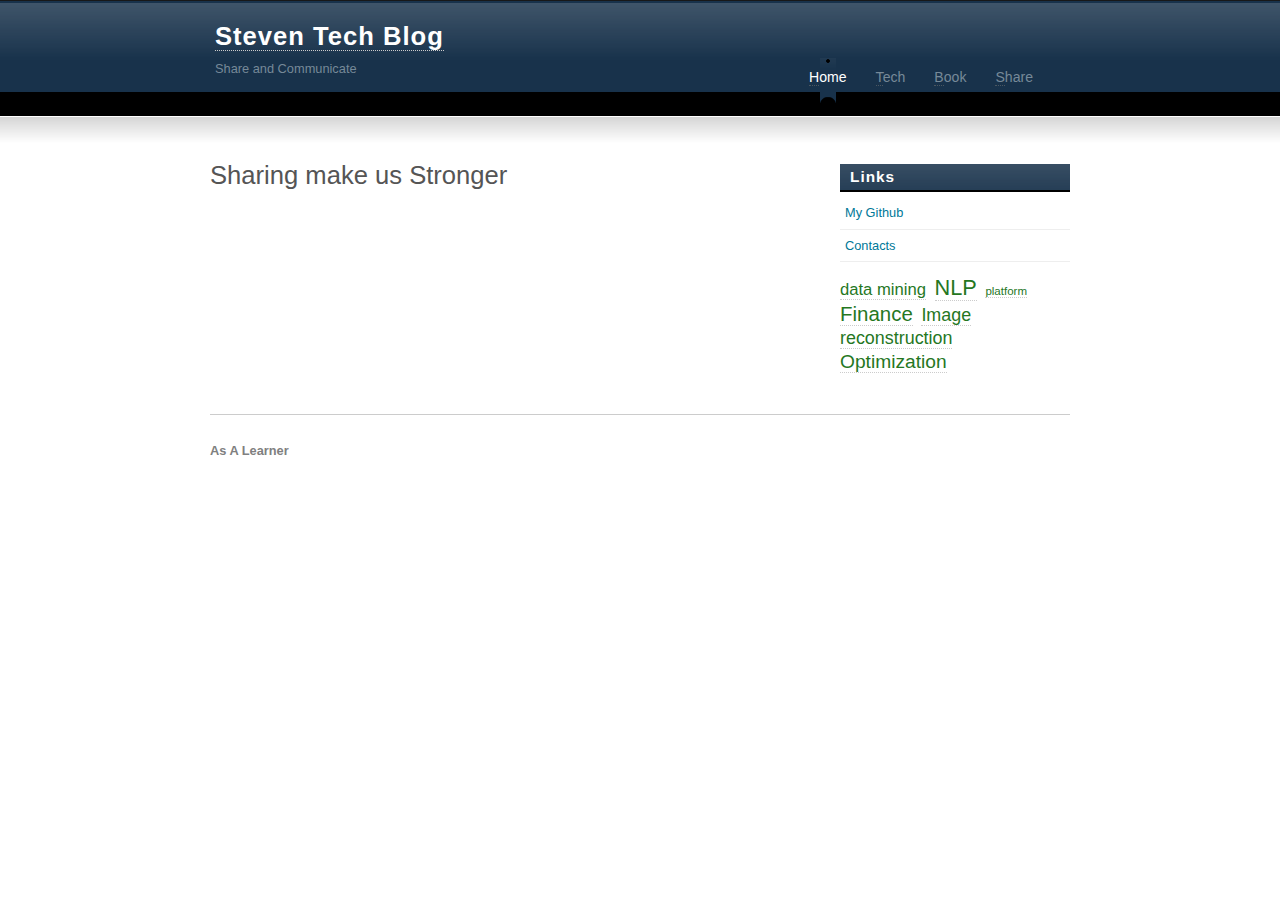
<file: index.html>
<!DOCTYPE html>
<html xmlns="http://www.w3.org/1999/xhtml" xml:lang="en">
<head>
	<meta name="author" content="Luka Cvrk (cssMoban.com.com)" />
	<meta http-equiv="content-type" content="text/html; charset=utf-8" />
	<link rel="stylesheet" href="css/main.css" type="text/css" media="screen, projection" />
	<title>Steven Tech Blog</title>
</head>
<body id="home">
	<header>
		<div id="logo">
			<h1><a href="." title="Home">Steven Tech Blog</a></h1>
			<p>Share and Communicate</p>
		</div>
		<nav>
			<ul>
				<li><a class="current" href="." accesskey="h"><span class="akey">H</span>ome</a></li>
				<li><a href="tech.html" accesskey="a"><span class="akey">T</span>ech</a></li>
				<li><a href="#" accesskey="b"><span class="akey">B</span>ook</a></li>
				<li><a href="share.html" accesskey="b"><span class="akey">S</span>hare</a></li>
			</ul>
		</nav>
	</header>
	<article>
		<div id="left">
			<p style="font-size: 2.0em">Sharing make us Stronger</p>
		</div>	
		<aside>
			<h2>Links</h2>
			<ul>
				<li><a href="https://github.com/StevenXiaoZhao">My Github</a></li>
				<li><a href="mailto:xiaofeizhao@outlook.com">Contacts</a></li>
			</ul>
			<div id="tagcloud">
				<p>
					<span style="font-size: 1.3em"><a href="#">data mining</a></span>
					<span style="font-size: 1.7em"><a href="#">NLP</a></span>
					<span style="font-size: .9em"><a href="#">platform</a></span>
					<span style="font-size: 1.6em"><a href="#">Finance</a></span>
					<span style="font-size: 1.4em"><a href="#">Image reconstruction</a></span>
					<span style="font-size: 1.5em"><a href="#">Optimization</a></span>
				</p>
			</div>
		</aside>

		<footer>
			<p><strong>As A Learner</strong></p>
		</footer>
	</article>		

</body>
</html>
</file>
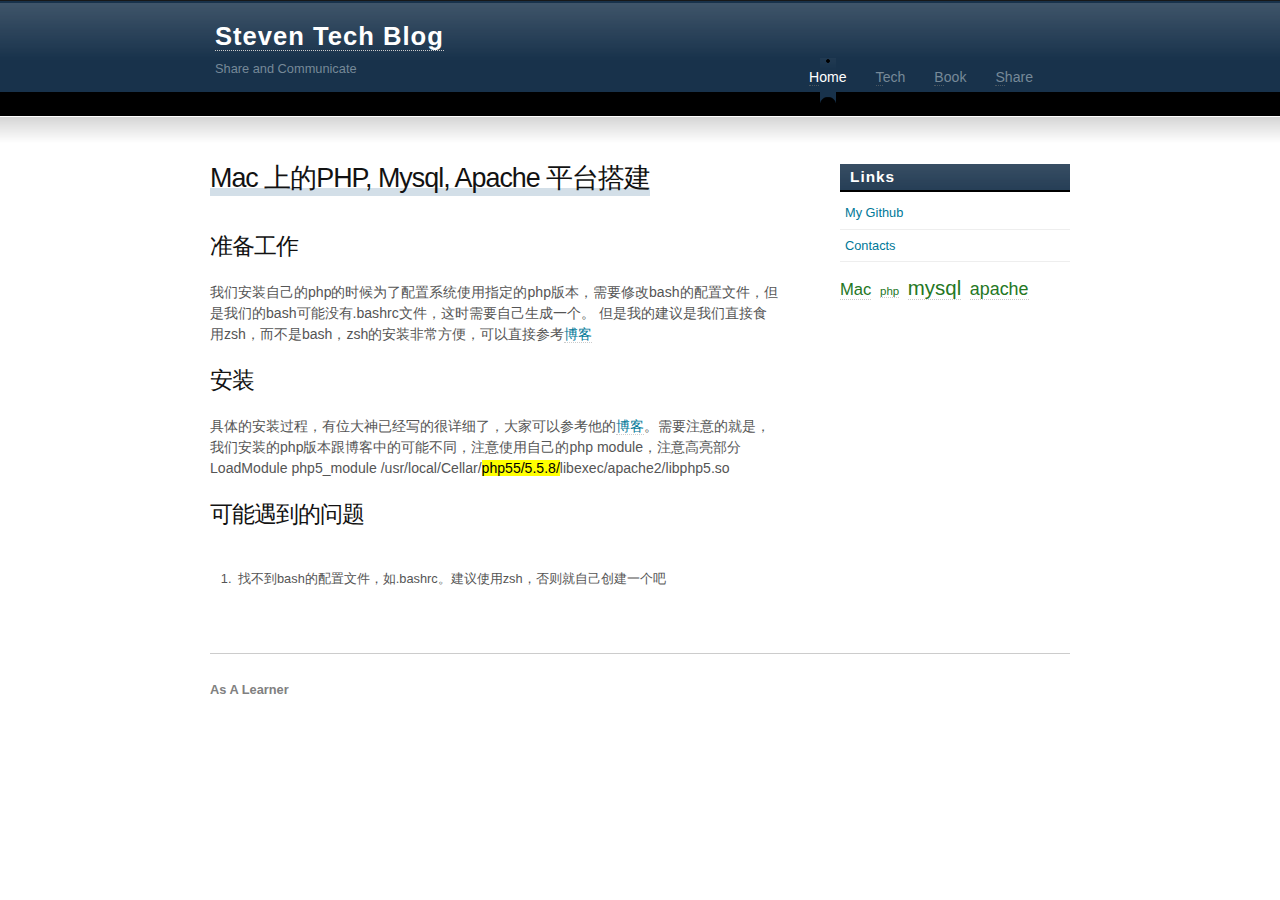
<file: lamp.html>
<!DOCTYPE html>
<html xmlns="http://www.w3.org/1999/xhtml" xml:lang="en">
<head>
	<meta name="author" content="Luka Cvrk (cssMoban.com.com)" />
	<meta http-equiv="content-type" content="text/html; charset=utf-8" />
	<link rel="stylesheet" href="css/main.css" type="text/css" media="screen, projection" />
	<title>Steven Tech Blog</title>
</head>
<body id="home">
	<header>
		<div id="logo">
			<h1><a href="." title="Home">Steven Tech Blog</a></h1>
			<p>Share and Communicate</p>
		</div>
		<nav>
			<ul>
				<li><a class="current" href="index.html" accesskey="h"><span class="akey">H</span>ome</a></li>
				<li><a href="tech.html" accesskey="a"><span class="akey">T</span>ech</a></li>
				<li><a href="#" accesskey="b"><span class="akey">B</span>ook</a></li>
				<li><a href="share.html" accesskey="b"><span class="akey">S</span>hare</a></li>
			</ul>
		</nav>
	</header>
	<article>
		<div id="left">
			<h2>Mac 上的PHP, Mysql, Apache 平台搭建</h2>
			<p>
				<h3>准备工作</h3>
				<p>我们安装自己的php的时候为了配置系统使用指定的php版本，需要修改bash的配置文件，但是我们的bash可能没有.bashrc文件，这时需要自己生成一个。
					但是我的建议是我们直接食用zsh，而不是bash，zsh的安装非常方便，可以直接参考<a href="http://leeiio.me/bash-to-zsh-for-mac/">博客</a>
				</p>
				<h3>安装</h3>
				<p>具体的安装过程，有位大神已经写的很详细了，大家可以参考他的<a href="http://yansu.org/2013/12/11/lamp-in-mac.html">博客</a>。需要注意的就是，
				我们安装的php版本跟博客中的可能不同，注意使用自己的php module，注意高亮部分 LoadModule php5_module /usr/local/Cellar/<mark>php55/5.5.8/</mark>libexec/apache2/libphp5.so 	
				</p>
				<h3>可能遇到的问题</h3>
				<p>
					<ol>
						<li>找不到bash的配置文件，如.bashrc。建议使用zsh，否则就自己创建一个吧</li>
					</ol>	
				</p>
			</p>
		</div>	
		<aside>
			<h2>Links</h2>
			<ul>
				<li><a href="https://github.com/StevenXiaoZhao">My Github</a></li>
				<li><a href="mailto:xiaofeizhao@outlook.com">Contacts</a></li>
			</ul>
			<div id="tagcloud">
				<p>
					<span style="font-size: 1.3em"><a href="#">Mac</a></span>
					<span style="font-size: .9em"><a href="#">php</a></span>
					<span style="font-size: 1.6em"><a href="#">mysql</a></span>
					<span style="font-size: 1.4em"><a href="#">apache</a></span>
				</p>
			</div>
		</aside>

		<footer>
			<p><strong>As A Learner</strong></p>
		</footer>
	</article>

</body>
</html>
</file>
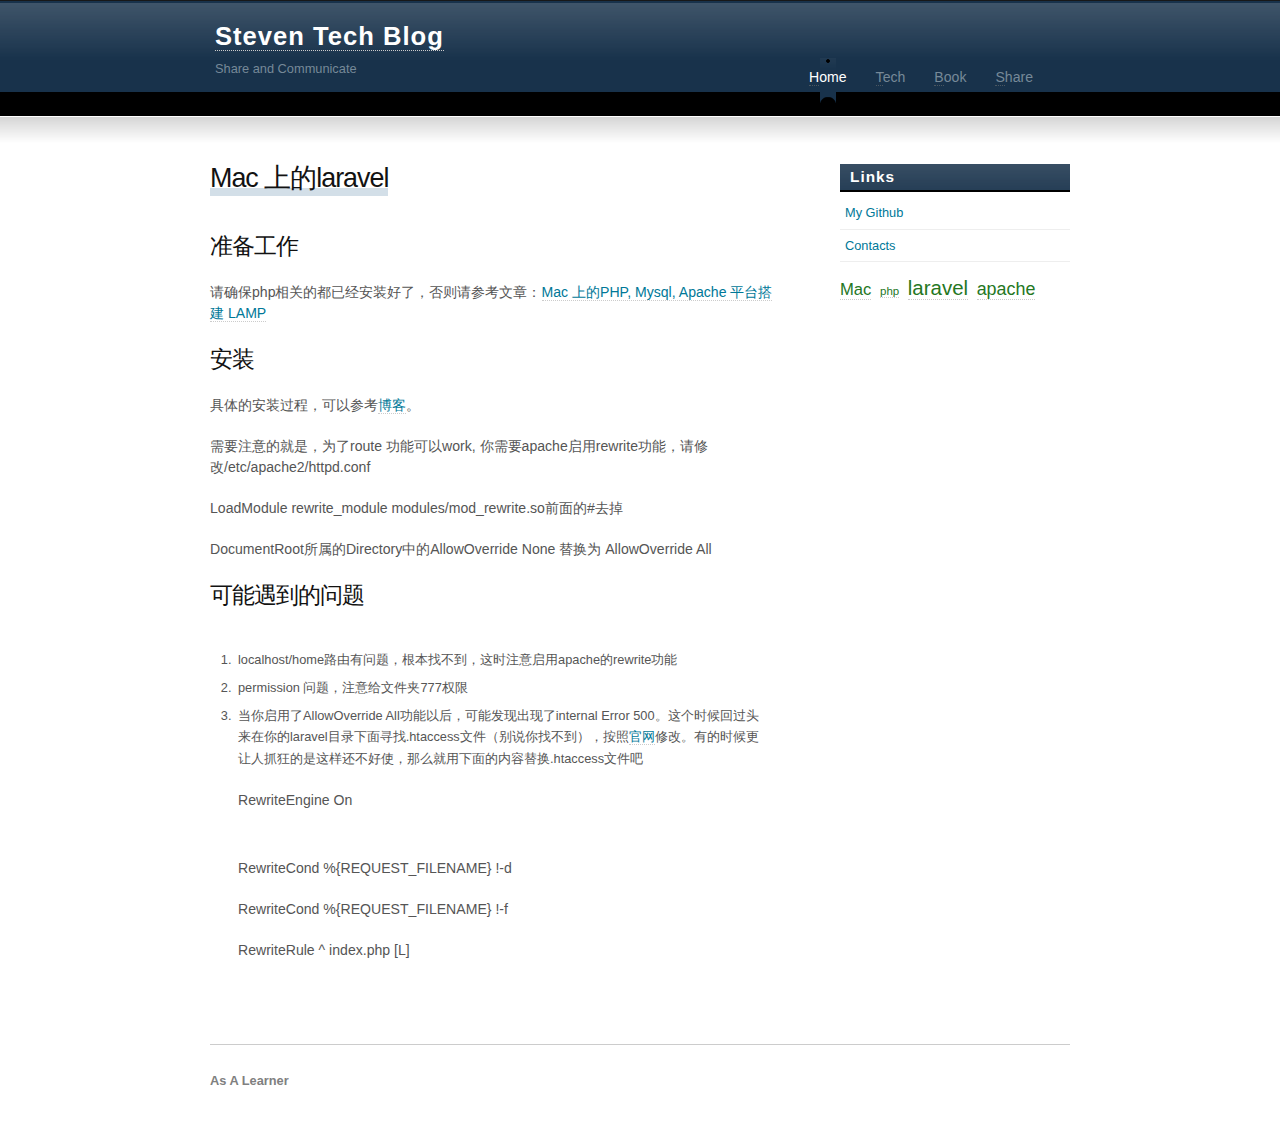
<file: laravel.html>
<!DOCTYPE html>
<html xmlns="http://www.w3.org/1999/xhtml" xml:lang="en">
<head>
	<meta name="author" content="Luka Cvrk (cssMoban.com.com)" />
	<meta http-equiv="content-type" content="text/html; charset=utf-8" />
	<link rel="stylesheet" href="css/main.css" type="text/css" media="screen, projection" />
	<title>Steven Tech Blog</title>
</head>
<body id="home">
	<header>
		<div id="logo">
			<h1><a href="." title="Home">Steven Tech Blog</a></h1>
			<p>Share and Communicate</p>
		</div>
		<nav>
			<ul>
				<li><a class="current" href="index.html" accesskey="h"><span class="akey">H</span>ome</a></li>
				<li><a href="tech.html" accesskey="a"><span class="akey">T</span>ech</a></li>
				<li><a href="#" accesskey="b"><span class="akey">B</span>ook</a></li>
				<li><a href="share.html" accesskey="b"><span class="akey">S</span>hare</a></li>
			</ul>
		</nav>
	</header>
	<article>
		<div id="left">
			<h2>Mac 上的laravel</h2>
			<p>
				<h3>准备工作</h3>
					<p>请确保php相关的都已经安装好了，否则请参考文章：<a href="lamp.html">Mac 上的PHP, Mysql, Apache 平台搭建 LAMP</a>
					</p>
				<h3>安装</h3>
					<p>具体的安装过程，可以参考<a href="http://www.golaravel.com/post/laravel-5-getting-started-part-1/">博客</a>。
					<p>需要注意的就是，为了route 功能可以work, 你需要apache启用rewrite功能，请修改/etc/apache2/httpd.conf</p>
					<p>LoadModule rewrite_module modules/mod_rewrite.so前面的#去掉</p>
					<p>DocumentRoot所属的Directory中的AllowOverride None 替换为 AllowOverride All</p>
				<h3>可能遇到的问题</h3>
					<p>
						<ol>
							<li>localhost/home路由有问题，根本找不到，这时注意启用apache的rewrite功能</li>
							<li>permission 问题，注意给文件夹777权限</li>
							<li>当你启用了AllowOverride All功能以后，可能发现出现了internal Error 500。这个时候回过头来在你的laravel目录下面寻找.htaccess文件（别说你找不到），按照<a href="http://laravel.com/docs/5.0/installation">官网</a>修改。有的时候更让人抓狂的是这样还不好使，那么就用下面的内容替换.htaccess文件吧
							<p>								<p>RewriteEngine On</p>
								<br>
								<p>RewriteCond %{REQUEST_FILENAME} !-d</p>
								<p>RewriteCond %{REQUEST_FILENAME} !-f</p>
								<p>RewriteRule ^ index.php [L]</p>
							</p>
							</li>
						</ol>	
					</p>
			</p>
		</div>	
		<aside>
			<h2>Links</h2>
			<ul>
				<li><a href="https://github.com/StevenXiaoZhao">My Github</a></li>
				<li><a href="mailto:xiaofeizhao@outlook.com">Contacts</a></li>
			</ul>
			<div id="tagcloud">
				<p>
					<span style="font-size: 1.3em"><a href="#">Mac</a></span>
					<span style="font-size: .9em"><a href="#">php</a></span>
					<span style="font-size: 1.6em"><a href="#">laravel</a></span>
					<span style="font-size: 1.4em"><a href="#">apache</a></span>
				</p>
			</div>
		</aside>

		<footer>
			<p><strong>As A Learner</strong></p>
		</footer>
	</article>		

</body>
</html>
</file>
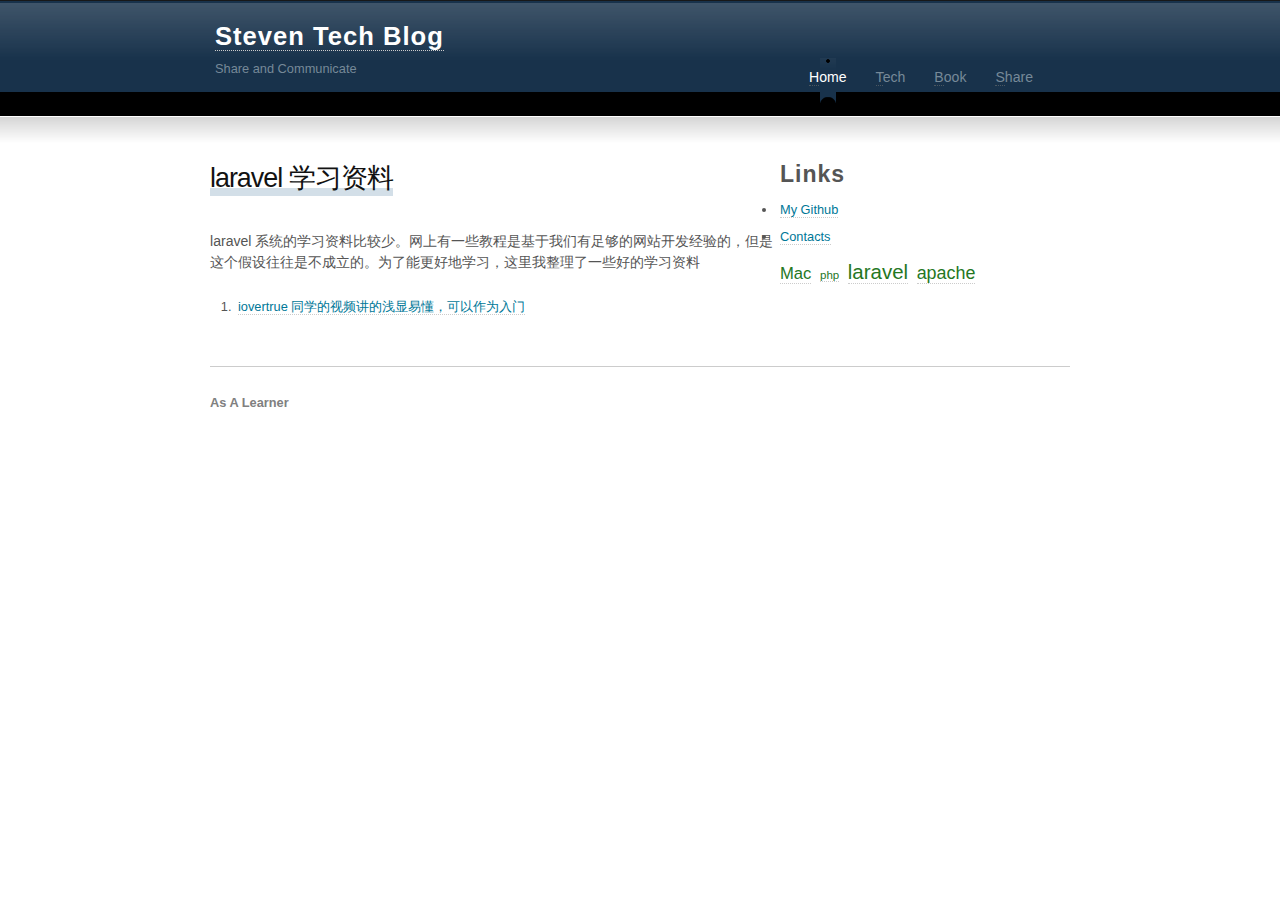
<file: laravel_learn.html>
<!DOCTYPE html>
<html xmlns="http://www.w3.org/1999/xhtml" xml:lang="en">
<head>
	<meta name="author" content="Luka Cvrk (cssMoban.com.com)" />
	<meta http-equiv="content-type" content="text/html; charset=utf-8" />
	<link rel="stylesheet" href="css/main.css" type="text/css" media="screen, projection" />
	<title>Steven Tech Blog</title>
</head>
<body id="home">
	<header>
		<div id="logo">
			<h1><a href="." title="Home">Steven Tech Blog</a></h1>
			<p>Share and Communicate</p>
		</div>
		<nav>
			<ul>
				<li><a class="current" href="index.html" accesskey="h"><span class="akey">H</span>ome</a></li>
				<li><a href="tech.html" accesskey="a"><span class="akey">T</span>ech</a></li>
				<li><a href="#" accesskey="b"><span class="akey">B</span>ook</a></li>
				<li><a href="share.html" accesskey="b"><span class="akey">S</span>hare</a></li>
			</ul>
		</nav>
	</header>
	<article>
		<div id="left">
			<h2>laravel 学习资料</h2>
			<p>
				<p>laravel 系统的学习资料比较少。网上有一些教程是基于我们有足够的网站开发经验的，但是这个假设往往是不成立的。为了能更好地学习，这里我整理了一些好的学习资料</a>
				</p>
				<ol>
					<li><a href="http://i.youku.com/u/UMzM3MDMxMzI0">iovertrue 同学的视频讲的浅显易懂，可以作为入门</a></li>
				</ol>

			</p>
		</div		<aside>
			<h2>Links</h2>
			<ul>
				<li><a href="https://github.com/StevenXiaoZhao">My Github</a></li>
				<li><a href="mailto:xiaofeizhao@outlook.com">Contacts</a></li>
			</ul>
			<div id="tagcloud">
				<p>
					<span style="font-size: 1.3em"><a href="#">Mac</a></span>
					<span style="font-size: .9em"><a href="#">php</a></span>
					<span style="font-size: 1.6em"><a href="#">laravel</a></span>
					<span style="font-size: 1.4em"><a href="#">apache</a></span>
				</p>
			</div>
		</aside>

		<footer>
			<p><strong>As A Learner</strong></p>
		</footer>
	</article>

</body>
</html>
</file>
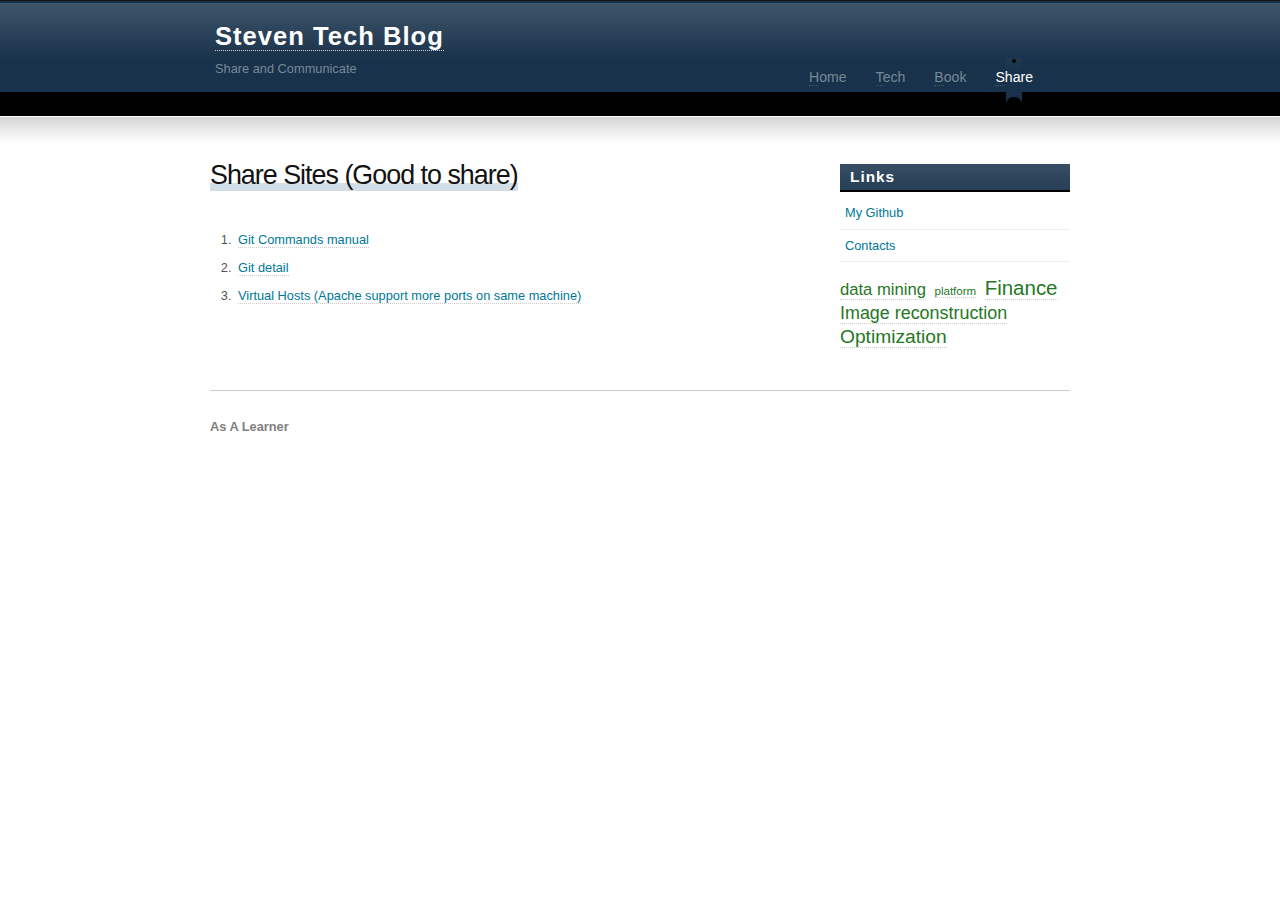
<file: share.html>
<!DOCTYPE html>
<html xmlns="http://www.w3.org/1999/xhtml" xml:lang="en">
<head>
	<meta name="author" content="Luka Cvrk (cssMoban.com.com)" />
	<meta http-equiv="content-type" content="text/html; charset=utf-8" />
	<link rel="stylesheet" href="css/main.css" type="text/css" media="screen, projection" />
	<title>Steven Tech Blog</title>
</head>
<body id="home">
	<header>
		<div id="logo">
			<h1><a href="." title="Home">Steven Tech Blog</a></h1>
			<p>Share and Communicate</p>
		</div>
		<nav>
			<ul>
				<li><a href="index.html" accesskey="h"><span class="akey">H</span>ome</a></li>
				<li><a href="tech.html" accesskey="a"><span class="akey">T</span>ech</a></li>
				<li><a href="#" accesskey="b"><span class="akey">B</span>ook</a></li>
				<li><a class="current" href="share.html" accesskey="b"><span class="akey">S</span>hare</a></li>
			</ul>
		</nav>
	</header>
	<article>
		<div id="left">
			<h2>Share Sites (Good to share)</h2>
			<p>
				<ol>
					<li><a href="http://www.xbc.me/tag/git-command/">Git Commands manual</a></li>
					<li><a href="http://www.ihref.com/read-16369.html">Git detail</a></li>
					<li><a href="http://httpd.apache.org/docs/2.2/vhosts/examples.html">Virtual Hosts (Apache support more ports on same machine)</a></li>
				</ol>
			</p>
		</div>	
		<aside>
			<h2>Links</h2>
			<ul>
				<li><a href="https://github.com/StevenXiaoZhao">My Github</a></li>
				<li><a href="mailto:xiaofeizhao@outlook.com">Contacts</a></li>
			</ul>
			<div id="tagcloud">
				<p>
					<span style="font-size: 1.3em"><a href="#">data mining</a></span>
					<span style="font-size: .9em"><a href="#">platform</a></span>
					<span style="font-size: 1.6em"><a href="#">Finance</a></span>
					<span style="font-size: 1.4em"><a href="#">Image reconstruction</a></span>
					<span style="font-size: 1.5em"><a href="#">Optimization</a></span>
				</p>
			</div>
		</aside>

		<footer>
			<p><strong>As A Learner</strong></p>
		</footer>
	</article>		

</body>
</html>
</file>
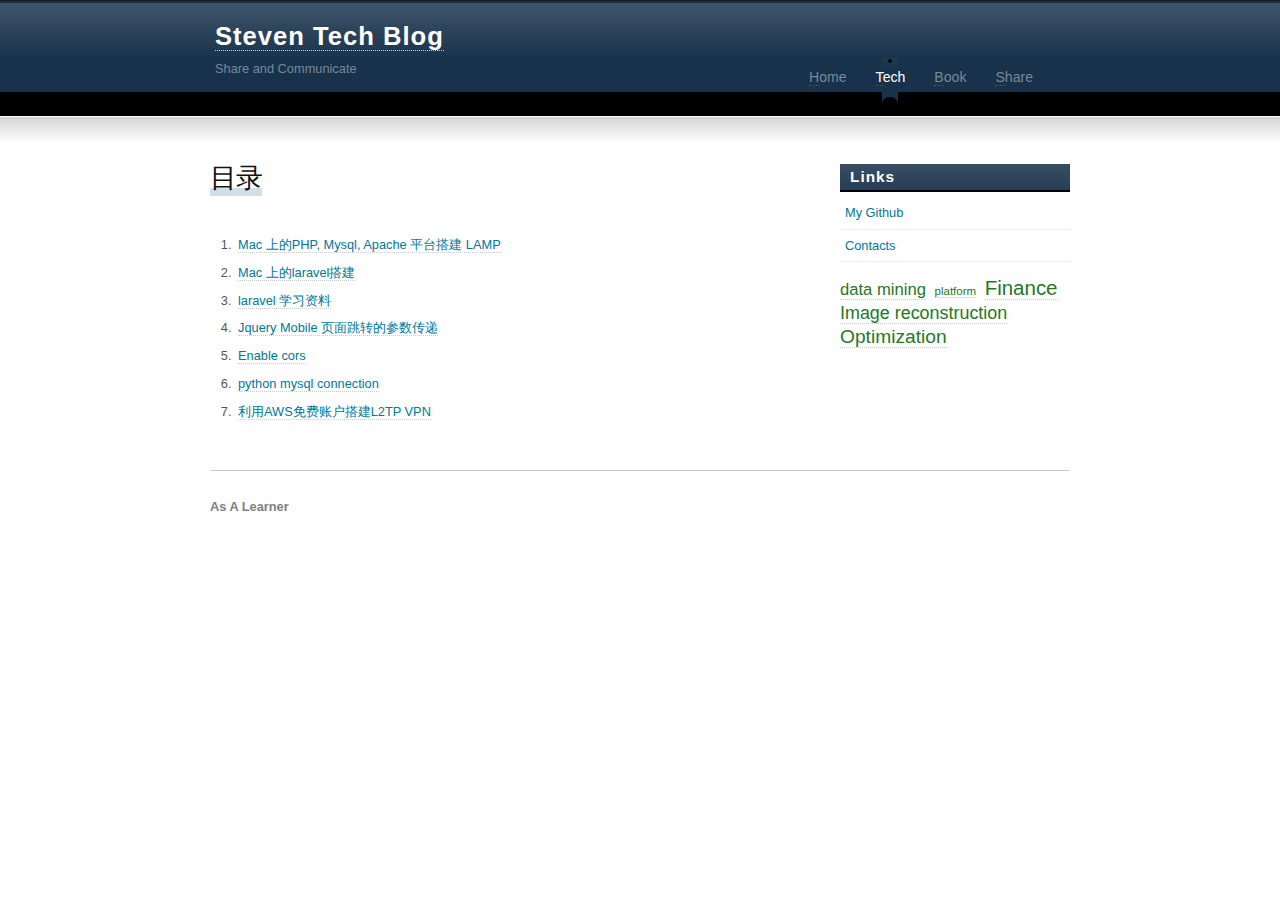
<file: tech.html>
<!DOCTYPE html>
<html xmlns="http://www.w3.org/1999/xhtml" xml:lang="en">
<head>
	<meta name="author" content="Luka Cvrk (cssMoban.com.com)" />
	<meta http-equiv="content-type" content="text/html; charset=utf-8" />
	<link rel="stylesheet" href="css/main.css" type="text/css" media="screen, projection" />
	<title>Steven Tech Blog</title>
</head>
<body id="home">
	<header>
		<div id="logo">
			<h1><a href="." title="Home">Steven Tech Blog</a></h1>
			<p>Share and Communicate</p>
		</div>
		<nav>
			<ul>
				<li><a href="index.html" accesskey="h"><span class="akey">H</span>ome</a></li>
				<li><a class="current" href="tech.html" accesskey="a"><span class="akey">T</span>ech</a></li>
				<li><a href="#" accesskey="b"><span class="akey">B</span>ook</a></li>
				<li><a href="share.html" accesskey="b"><span class="akey">S</span>hare</a></li>
			</ul>
		</nav>
	</header>
	<article>
		<div id="left">
			<h2>目录</h2>
			<p>
				<ol>
					<li><a href="tech/lamp.html">Mac 上的PHP, Mysql, Apache 平台搭建 LAMP</a></li>
					<li><a href="tech/laravel.html">Mac 上的laravel搭建</a></li>
					<li><a href="tech/laravel_learn.html">laravel 学习资料</a></li>
					<li><a href="tech/jquery_mobile_url_parameter.html">Jquery Mobile 页面跳转的参数传递</a></li>
					<li><a href="tech/cors.html">Enable cors</a></li>
					<li><a href="tech/python_mysql.html">python mysql connection</a></li>
					<li><a href="tech/aws_vpn.html">利用AWS免费账户搭建L2TP VPN</a></li>
				</ol>
			</p>
		</div>
		<aside>
			<h2>Links</h2>
			<ul>
				<li><a href="https://github.com/StevenXiaoZhao">My Github</a></li>
				<li><a href="mailto:xiaofeizhao@outlook.com">Contacts</a></li>
			</ul>
			<div id="tagcloud">
				<p>
					<span style="font-size: 1.3em"><a href="#">data mining</a></span>
					<span style="font-size: .9em"><a href="#">platform</a></span>
					<span style="font-size: 1.6em"><a href="#">Finance</a></span>
					<span style="font-size: 1.4em"><a href="#">Image reconstruction</a></span>
					<span style="font-size: 1.5em"><a href="#">Optimization</a></span>
				</p>
			</div>
		</aside>

		<footer>
			<p><strong>As A Learner</strong></p>
		</footer>
	</article>		

</body>
</html>
</file>
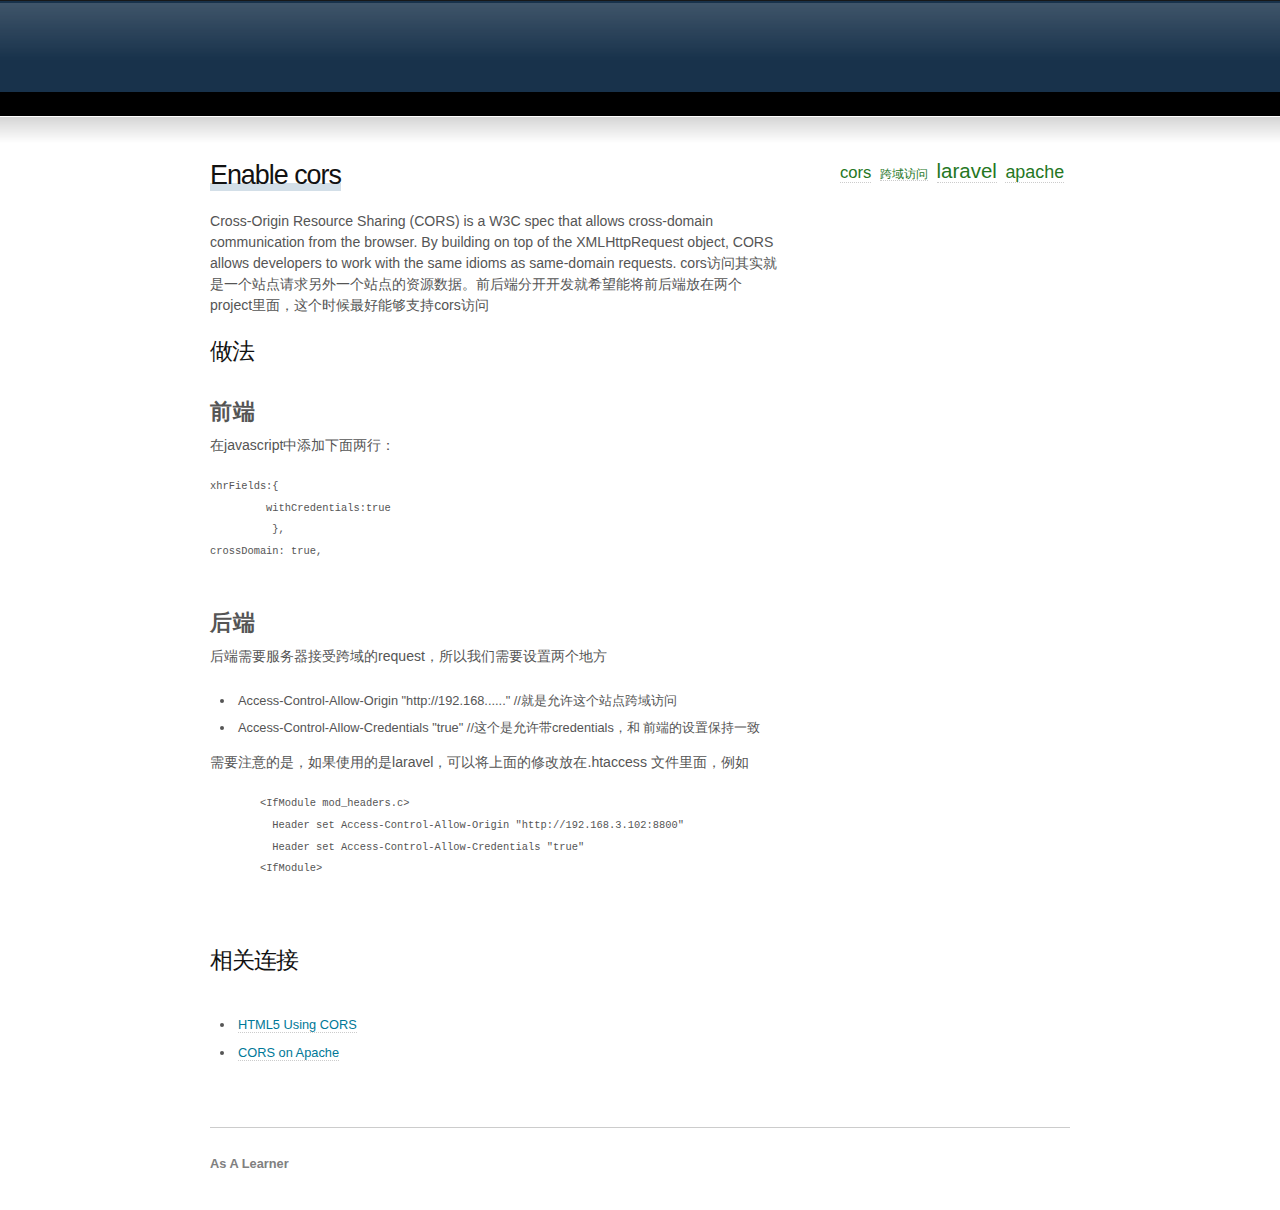
<file: tech/cors.html>
<!DOCTYPE html>
<html xmlns="http://www.w3.org/1999/xhtml" xml:lang="en">
<head>
	<meta name="author" content="Luka Cvrk (cssMoban.com.com)" />
	<meta http-equiv="content-type" content="text/html; charset=utf-8" />
	<link rel="stylesheet" href="../css/main.css" type="text/css" media="screen, projection" />
	<title>Steven Tech Blog</title>
	<script type="text/javascript" src="http://ajax.aspnetcdn.com/ajax/jQuery/jquery-2.1.3.min.js"></script>
	<script>
        $(document).ready(function(){
          $("header").load("header.html");
          $("#links").load("links.html");
        });
    </script>
</head>
<body id="home">
	<header></header>
	<article>
		<div id="left">
			<h2>Enable cors</h2>
			<p>
				Cross-Origin Resource Sharing (CORS) is a W3C spec that allows cross-domain communication from the browser. By building on top of the XMLHttpRequest object, CORS allows developers to work with the same idioms as same-domain requests. cors访问其实就是一个站点请求另外一个站点的资源数据。前后端分开开发就希望能将前后端放在两个project里面，这个时候最好能够支持cors访问
			</p>
			<h3>做法</h3>
			<p>
				<h4><big>前端</big></h4>
				<p>在javascript中添加下面两行：
<pre>
xhrFields:{
         withCredentials:true
          },
crossDomain: true,
</pre>
				</p>
			</p>
			<p>
				<h4><big>后端</big></h4>
				<p>
					后端需要服务器接受跨域的request，所以我们需要设置两个地方
					<ul>
						<li>
							Access-Control-Allow-Origin "http://192.168......"  //就是允许这个站点跨域访问
						</li>
						<li>
  							Access-Control-Allow-Credentials "true" //这个是允许带credentials，和 前端的设置保持一致
						</li>
					</ul>
					<p>需要注意的是，如果使用的是laravel，可以将上面的修改放在.htaccess 文件里面，例如
<pre>
	&lt;IfModule mod_headers.c&gt;
	  Header set Access-Control-Allow-Origin "http://192.168.3.102:8800"
	  Header set Access-Control-Allow-Credentials "true"
	&lt;IfModule&gt;
</pre>
					</p>
				</p>
			</p>
		<p>
			<h3>相关连接</h3>
			<p>
			<ul>
				<li>
					<a href="http://www.html5rocks.com/en/tutorials/cors/#toc-adding-cors-support-to-the-server">HTML5 Using CORS</a>
				</li>
				<li>
					<a href="http://enable-cors.org/server_apache.html">CORS on Apache</a>
				</li>
			</ul>
			</p>
		</p>

		</div>
		<aside>
			<div id="links"></div>
			<div id="tagcloud">
				<p>
					<span style="font-size: 1.3em"><a href="#">cors</a></span>
					<span style="font-size: .9em"><a href="#">跨域访问</a></span>
					<span style="font-size: 1.6em"><a href="#">laravel</a></span>
					<span style="font-size: 1.4em"><a href="#">apache</a></span>
				</p>
			</div>
		</aside>

		<footer>
			<p><strong>As A Learner</strong></p>
		</footer>
	</article>

</body>
</html>
</file>
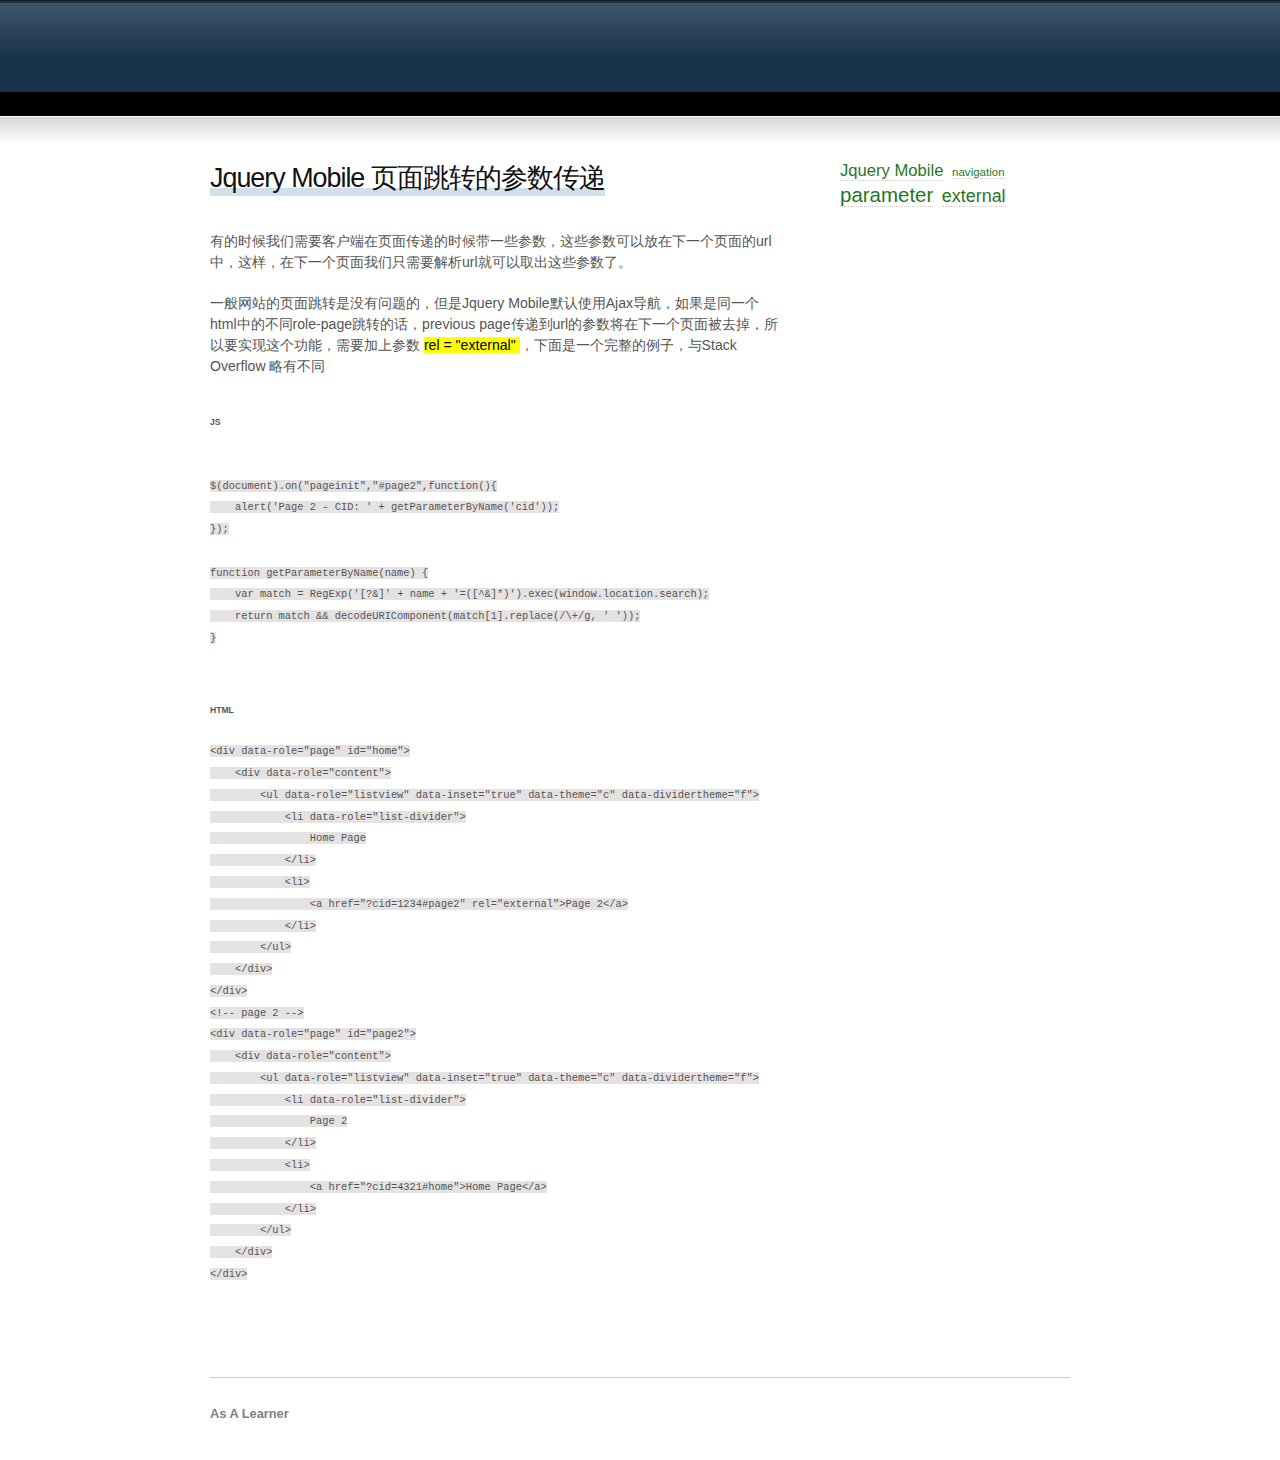
<file: tech/jquery_mobile_url_parameter.html>
<!DOCTYPE html>
<html xmlns="http://www.w3.org/1999/xhtml" xml:lang="en">
<head>
	<meta name="author" content="Luka Cvrk (cssMoban.com.com)" />
	<meta http-equiv="content-type" content="text/html; charset=utf-8" />
	<link rel="stylesheet" type="text/css" href="//cdn.sstatic.net/stackoverflow/all.css?v=b9a655c5d2b5">
	<link rel="stylesheet" href="../css/main.css" type="text/css" media="screen, projection" />
	<title>Steven Tech Blog</title>
	<script type="text/javascript" src="http://ajax.aspnetcdn.com/ajax/jQuery/jquery-2.1.3.min.js"></script>
	<link href="prettify.css" type="text/css" rel="../js/google-code-prettify/stylesheet" />
	<script type="text/javascript" src="../js/google-code-prettify/run_prettify.js"></script>
	
	<script>
        $(document).ready(function(){
          $("header").load("header.html");
          $("#links").load("links.html");
        });
    </script>
</head>
<body id="home">
	<header>
	</header>
	<article>
		<div id="left">
			<h2>Jquery Mobile 页面跳转的参数传递</h2>
			<p>
					<p>
							有的时候我们需要客户端在页面传递的时候带一些参数，这些参数可以放在下一个页面的url中，这样，在下一个页面我们只需要解析url就可以取出这些参数了。
					</p>
					<p>
							一般网站的页面跳转是没有问题的，但是Jquery Mobile默认使用Ajax导航，如果是同一个html中的不同role-page跳转的话，previous page传递到url的参数将在下一个页面被去掉，所以要实现这个功能，需要加上参数 <mark> rel = "external" </mark>，下面是一个完整的例子，与Stack Overflow 略有不同
					</p>
					<p>
						<h6>JS</h6>
						<p>
<pre class="prettyprint">
<code>
$(document).on("pageinit","#page2",function(){
    alert('Page 2 - CID: ' + getParameterByName('cid'));
});

function getParameterByName(name) {
    var match = RegExp('[?&amp;]' + name + '=([^&amp;]*)').exec(window.location.search);
    return match &amp;&amp; decodeURIComponent(match[1].replace(/\+/g, ' '));
}
</code></pre>
						</p>
					</p>
					<p>
						<h6>HTML</h6>
						<p>
<pre class="prettyprint">
<code>&lt;div data-role="page" id="home"&gt;
    &lt;div data-role="content"&gt;
        &lt;ul data-role="listview" data-inset="true" data-theme="c" data-dividertheme="f"&gt;
            &lt;li data-role="list-divider"&gt;
                Home Page
            &lt;/li&gt;
            &lt;li&gt;
                &lt;a href="?cid=1234#page2" rel="external"&gt;Page 2&lt;/a&gt;
            &lt;/li&gt;
        &lt;/ul&gt;
    &lt;/div&gt;
&lt;/div&gt;
&lt;!-- page 2 --&gt;
&lt;div data-role="page" id="page2"&gt;
    &lt;div data-role="content"&gt;
        &lt;ul data-role="listview" data-inset="true" data-theme="c" data-dividertheme="f"&gt;
            &lt;li data-role="list-divider"&gt;
                Page 2
            &lt;/li&gt;
            &lt;li&gt;
                &lt;a href="?cid=4321#home"&gt;Home Page&lt;/a&gt;
            &lt;/li&gt;
        &lt;/ul&gt;
    &lt;/div&gt;
&lt;/div&gt;
</code>
</pre>
						</p>
					</p>
			</p>
		</div>
		<aside>
			<div id="links"></div>
			<div id="tagcloud">
				<p>
					<span style="font-size: 1.3em"><a href="#">Jquery Mobile</a></span>
					<span style="font-size: .9em"><a href="#">navigation</a></span>
					<span style="font-size: 1.6em"><a href="#">parameter</a></span>
					<span style="font-size: 1.4em"><a href="#">external</a></span>
				</p>
			</div>
		</aside>

		<footer>
			<p><strong>As A Learner</strong></p>
		</footer>
	</article>

</body>
</html>
</file>
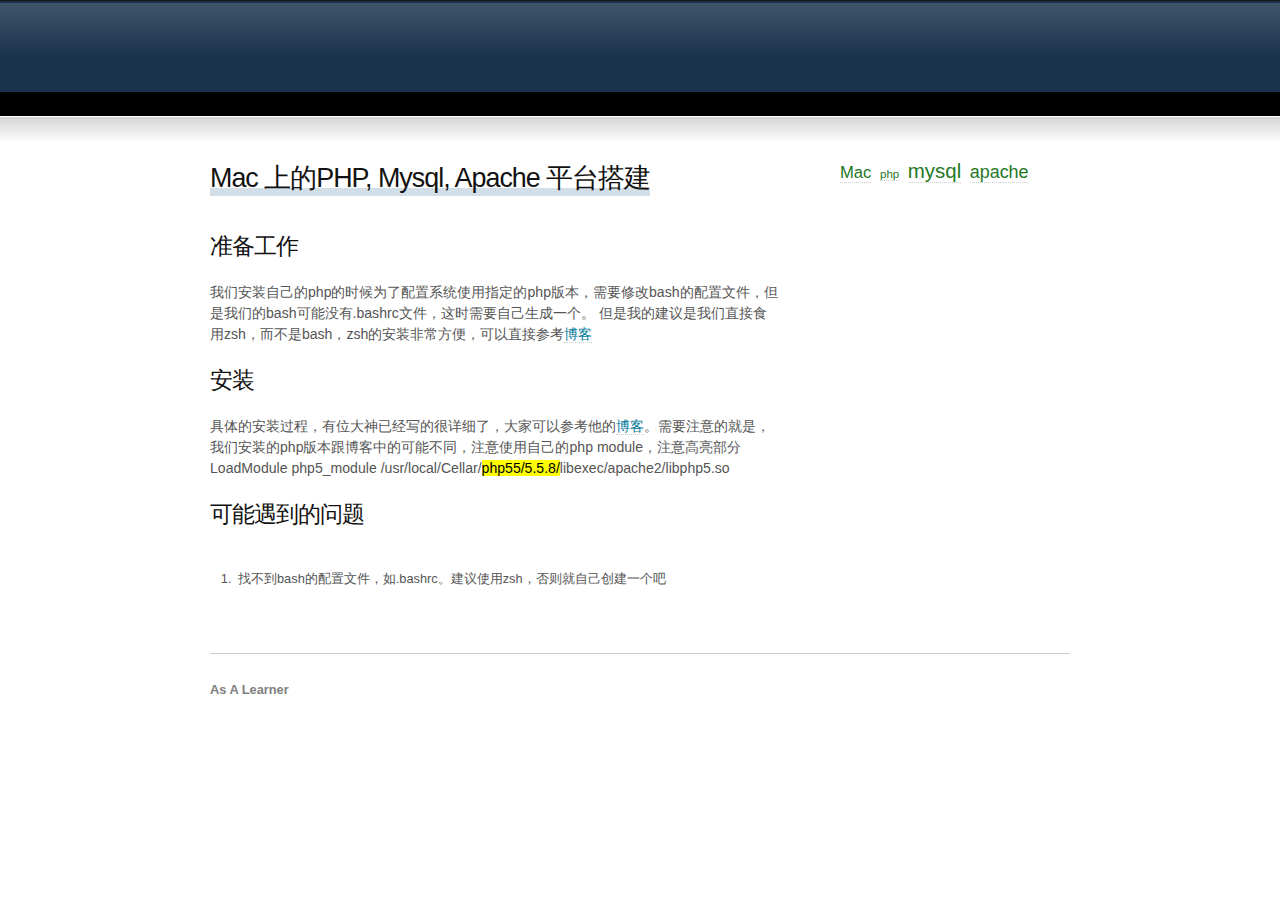
<file: tech/lamp.html>
<!DOCTYPE html>
<html xmlns="http://www.w3.org/1999/xhtml" xml:lang="en">
<head>
	<meta name="author" content="Luka Cvrk (cssMoban.com.com)" />
	<meta http-equiv="content-type" content="text/html; charset=utf-8" />
	<link rel="stylesheet" href="../css/main.css" type="text/css" media="screen, projection" />
	<title>Steven Tech Blog</title>
	<script type="text/javascript" src="http://ajax.aspnetcdn.com/ajax/jQuery/jquery-2.1.3.min.js"></script>
	<script>
        $(document).ready(function(){
          $("header").load("header.html");
          $("#links").load("links.html");
        });
    </script>
</head>
<body id="home">
	<header>
	</header>
	<article>
		<div id="left">
			<h2>Mac 上的PHP, Mysql, Apache 平台搭建</h2>
			<p>
				<h3>准备工作</h3>
				<p>我们安装自己的php的时候为了配置系统使用指定的php版本，需要修改bash的配置文件，但是我们的bash可能没有.bashrc文件，这时需要自己生成一个。
					但是我的建议是我们直接食用zsh，而不是bash，zsh的安装非常方便，可以直接参考<a href="http://leeiio.me/bash-to-zsh-for-mac/">博客</a>
				</p>
				<h3>安装</h3>
				<p>具体的安装过程，有位大神已经写的很详细了，大家可以参考他的<a href="http://yansu.org/2013/12/11/lamp-in-mac.html">博客</a>。需要注意的就是，
				我们安装的php版本跟博客中的可能不同，注意使用自己的php module，注意高亮部分 LoadModule php5_module /usr/local/Cellar/<mark>php55/5.5.8/</mark>libexec/apache2/libphp5.so
				</p>
				<h3>可能遇到的问题</h3>
				<p>
					<ol>
						<li>找不到bash的配置文件，如.bashrc。建议使用zsh，否则就自己创建一个吧</li>
					</ol>
				</p>
			</p>
		</div>	
		<aside>
			<div id="links"></div>
			<div id="tagcloud">
				<p>
					<span style="font-size: 1.3em"><a href="#">Mac</a></span>
					<span style="font-size: .9em"><a href="#">php</a></span>
					<span style="font-size: 1.6em"><a href="#">mysql</a></span>
					<span style="font-size: 1.4em"><a href="#">apache</a></span>
				</p>
			</div>
		</aside>

		<footer>
			<p><strong>As A Learner</strong></p>
		</footer>
	</article>

</body>
</html>
</file>
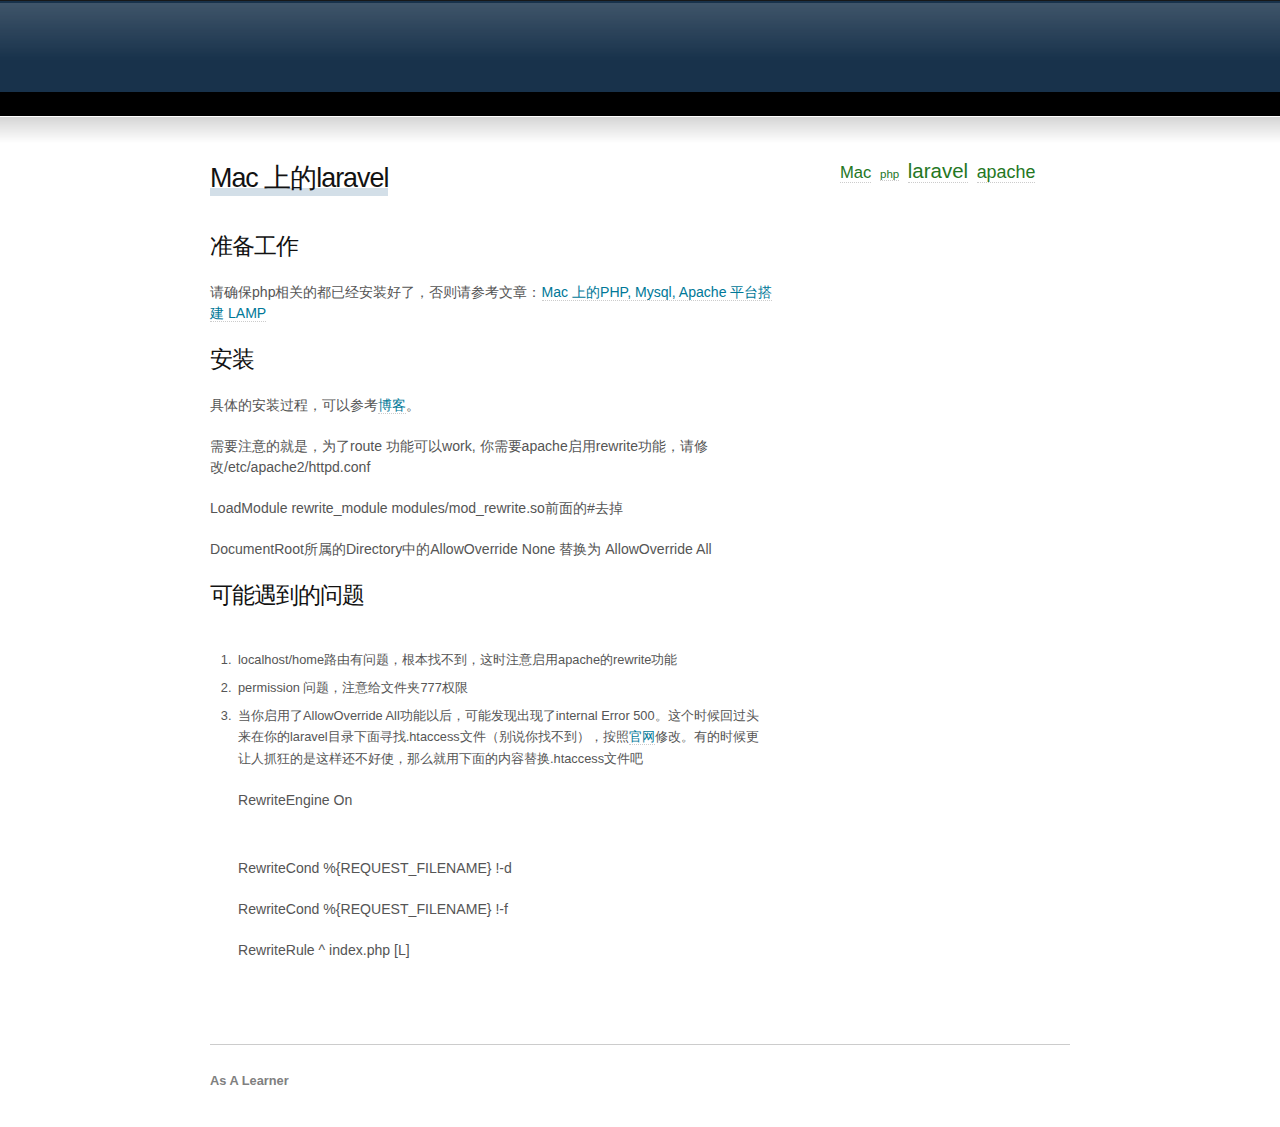
<file: tech/laravel.html>
<!DOCTYPE html>
<html xmlns="http://www.w3.org/1999/xhtml" xml:lang="en">
<head>
	<meta name="author" content="Luka Cvrk (cssMoban.com.com)" />
	<meta http-equiv="content-type" content="text/html; charset=utf-8" />
	<link rel="stylesheet" href="../css/main.css" type="text/css" media="screen, projection" />
	<title>Steven Tech Blog</title>
	<script type="text/javascript" src="http://ajax.aspnetcdn.com/ajax/jQuery/jquery-2.1.3.min.js"></script>
	<script>
        $(document).ready(function(){
          $("header").load("header.html");
          $("#links").load("links.html");
        });
    </script>
</head>
<body id="home">
	<header></header>
	<article>
		<div id="left">
			<h2>Mac 上的laravel</h2>
			<p>
				<h3>准备工作</h3>
					<p>请确保php相关的都已经安装好了，否则请参考文章：<a href="lamp.html">Mac 上的PHP, Mysql, Apache 平台搭建 LAMP</a>
					</p>
				<h3>安装</h3>
					<p>具体的安装过程，可以参考<a href="http://www.golaravel.com/post/laravel-5-getting-started-part-1/">博客</a>。
					<p>需要注意的就是，为了route 功能可以work, 你需要apache启用rewrite功能，请修改/etc/apache2/httpd.conf</p>
					<p>LoadModule rewrite_module modules/mod_rewrite.so前面的#去掉</p>
					<p>DocumentRoot所属的Directory中的AllowOverride None 替换为 AllowOverride All</p>
				<h3>可能遇到的问题</h3>
					<p>
						<ol>
							<li>localhost/home路由有问题，根本找不到，这时注意启用apache的rewrite功能</li>
							<li>permission 问题，注意给文件夹777权限</li>
							<li>当你启用了AllowOverride All功能以后，可能发现出现了internal Error 500。这个时候回过头来在你的laravel目录下面寻找.htaccess文件（别说你找不到），按照<a href="http://laravel.com/docs/5.0/installation">官网</a>修改。有的时候更让人抓狂的是这样还不好使，那么就用下面的内容替换.htaccess文件吧
							<p>								<p>RewriteEngine On</p>
								<br>
								<p>RewriteCond %{REQUEST_FILENAME} !-d</p>
								<p>RewriteCond %{REQUEST_FILENAME} !-f</p>
								<p>RewriteRule ^ index.php [L]</p>
							</p>
							</li>
						</ol>
					</p>
			</p>
		</div>
		<aside>
			<div id="links"></div>
			<div id="tagcloud">
				<p>
					<span style="font-size: 1.3em"><a href="#">Mac</a></span>
					<span style="font-size: .9em"><a href="#">php</a></span>
					<span style="font-size: 1.6em"><a href="#">laravel</a></span>
					<span style="font-size: 1.4em"><a href="#">apache</a></span>
				</p>
			</div>
		</aside>

		<footer>
			<p><strong>As A Learner</strong></p>
		</footer>
	</article>

</body>
</html>
</file>
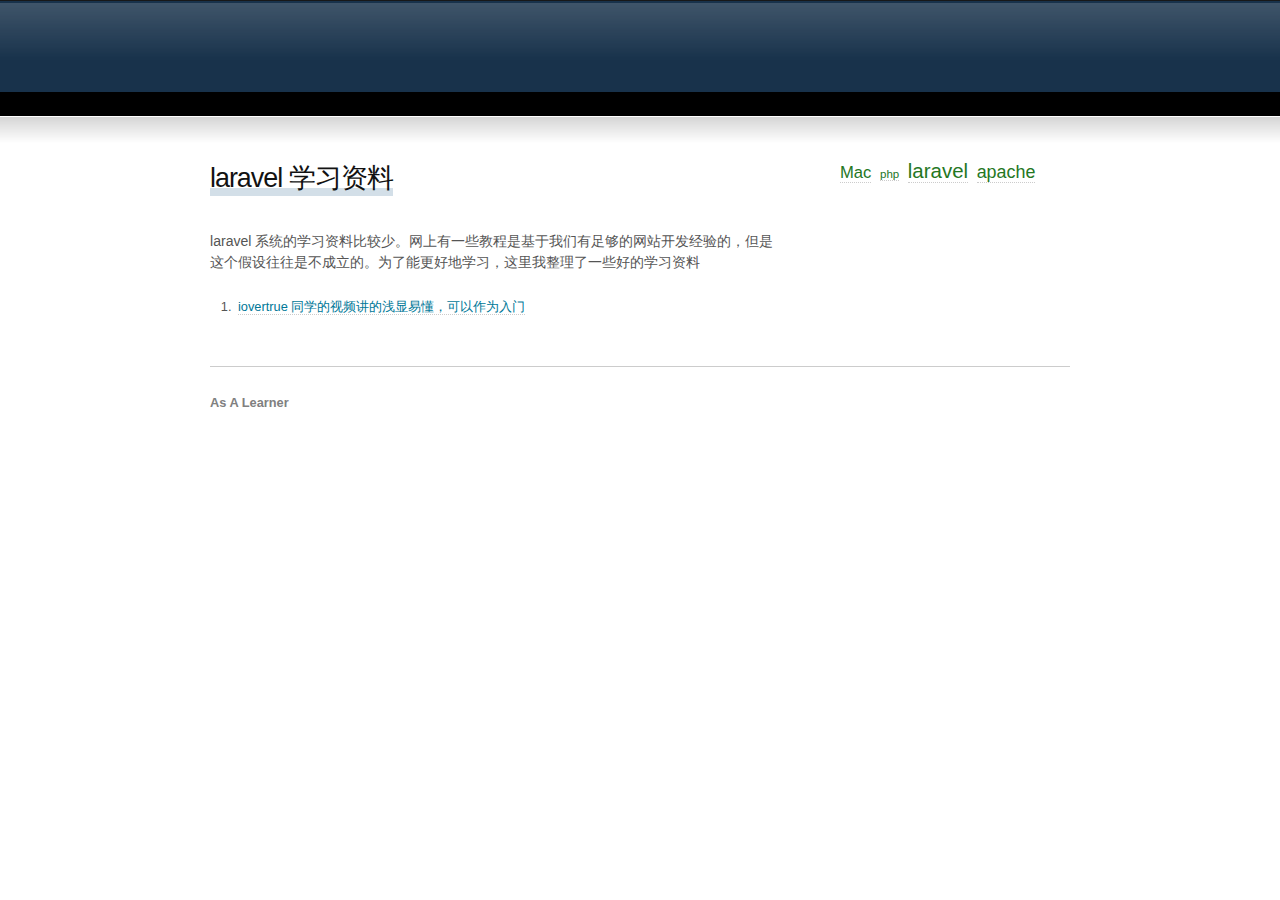
<file: tech/laravel_learn.html>
<!DOCTYPE html>
<html xmlns="http://www.w3.org/1999/xhtml" xml:lang="en">
<head>
	<meta name="author" content="Luka Cvrk (cssMoban.com.com)" />
	<meta http-equiv="content-type" content="text/html; charset=utf-8" />
	<link rel="stylesheet" href="../css/main.css" type="text/css" media="screen, projection" />
	<title>Steven Tech Blog</title>
	<script type="text/javascript" src="http://ajax.aspnetcdn.com/ajax/jQuery/jquery-2.1.3.min.js"></script>
	<script>
        $(document).ready(function(){
          $("header").load("header.html");
          $("#links").load("links.html");
        });
    </script>
</head>
<body id="home">
	<header></header>
	<article>
		<div id="left">
			<h2>laravel 学习资料</h2>
			<p>
				<p>laravel 系统的学习资料比较少。网上有一些教程是基于我们有足够的网站开发经验的，但是这个假设往往是不成立的。为了能更好地学习，这里我整理了一些好的学习资料</a>
				</p>
				<ol>
					<li><a href="http://i.youku.com/u/UMzM3MDMxMzI0">iovertrue 同学的视频讲的浅显易懂，可以作为入门</a></li>
				</ol>

			</p>
		</div>
		<aside>
			<div id="links"></div>
			<div id="tagcloud">
				<p>
					<span style="font-size: 1.3em"><a href="#">Mac</a></span>
					<span style="font-size: .9em"><a href="#">php</a></span>
					<span style="font-size: 1.6em"><a href="#">laravel</a></span>
					<span style="font-size: 1.4em"><a href="#">apache</a></span>
				</p>
			</div>
		</aside>

		<footer>
			<p><strong>As A Learner</strong></p>
		</footer>
	</article>

</body>
</html>
</file>
<file: css/main.css>
/*

	project: interactive media (free css template)
	author: luka cvrk (www.cssmoban.com)
	
*/
   
* { margin:0; padding:0; }
body { font: 80%/1.7em "Lucida Grande", "Lucida Sans Unicode", verdana, geneva, sans-serif; color:#555; background: #fff url(../images/headerbg.gif) repeat-x; }

/* general styling */
a { color:#007898; background: inherit; border-bottom:1px dotted #ccc; text-decoration:none; }
a:hover { border-bottom:1px solid #ccc; color: #808080; background: inherit; }
a:focus { outline: 0; }
ol { margin:10px 10px 10px 0; padding:0 0 0 15px; }
ul { margin:10px 10px 10px 0; padding:0 0 0 15px; }
li { margin:0 0 0 10px; padding:3px; }
img { border: 0; text-decoration: none;  width:570px;}
code {background: rgb(228, 226, 226)}

/* content */
header { padding:0px 10px 10px 10px; width:860px; margin:0 auto; }
article { padding:150px 10px 10px 10px; width:860px; margin:0 auto; }
#logo {float:left; margin: 26px 20px 14px 5px; color:#768998; }
h1 { margin: 0 0 10px; letter-spacing: 1px; font-size: 2em; }
h1 a { color: #fff; }
h1 a:hover { color: #FFFCB3; }

h2 { margin: 0 0 10px; letter-spacing: 1px; font-size: 1.8em; }
h3 { margin: 0 0 10px; letter-spacing: 1px; font-size: 1.6em; }
h4 { margin: 0 0 10px; letter-spacing: 1px; font-size: 1.4em; }
	
/* main navigation */
nav { float:right; border:none; padding:0; margin: 47px 10px 60px 0; }
nav li { float:left; list-style:none; margin:0 4px 0 0; padding:0; font-size: 1.1em; }
nav li a { display:block; padding: 10px 12px 15px; color:#768998; text-decoration:none; border: 0; margin:0 1px 0 0; }
nav li a:hover, nav li a.current { background: url(../images/barbg.gif) no-repeat bottom center; color:#fff; }	
	.akey { border-bottom: 1px dotted #4B5761; }

/* main content */
#left { float: left; width: 570px; margin: 0 0 20px 0; }
	#left h2 { float: left; font: 2.1em "Trebuchet MS", Arial; background: url(../images/h2bg.gif) repeat-x bottom; color:#121212; letter-spacing:-1px; margin: 0px 0 20px 0; clear:left; }
	#left h3 { float: left; font: 1.8em "Trebuchet MS", Arial; color:#121212; letter-spacing:-1px; margin: 0px 0 20px 0; clear:left; }
	#left h2 a { color:#121212; text-decoration:none; border: 0; }
	#left p { clear: both; margin: 5px 0 20px 0; font-size:110%; line-height:21px; }
	
/* sidebar */
aside {	width:230px; float:right; margin: 0 0 20px 0; }
	aside h2 { color:#fff; margin: 0 0 5px 0; font: bold 1.2em "Trebuchet MS", Arial; background: #fff url(../images/sideh2bg.gif) repeat-x; padding: 4px 10px; border-bottom: 2px solid #000; }
	aside ul { list-style:none; 	border-top:1px solid #eee; border:none; padding:0; margin:0 0 15px 0; }
	aside ul li { border-bottom:1px solid #eee; padding:5px; margin:0; }
	aside ul li a { border: 0; }

	#tagcloud { margin: 0 0 20px; }
	#tagcloud a { margin: 0 5px 0 0; color: #25771F; }
	#tagcloud a:hover { background: #E7FEE5; color: #007898; }
	
	#info { border: 1px solid #ccc; padding: 3px 5px; margin: 0 0 10px; }

footer { clear: both; border-top: 1px solid #ccc; padding: 20px 0; color:#808080; }
footer p { line-height: 2.5em; }
</file>
